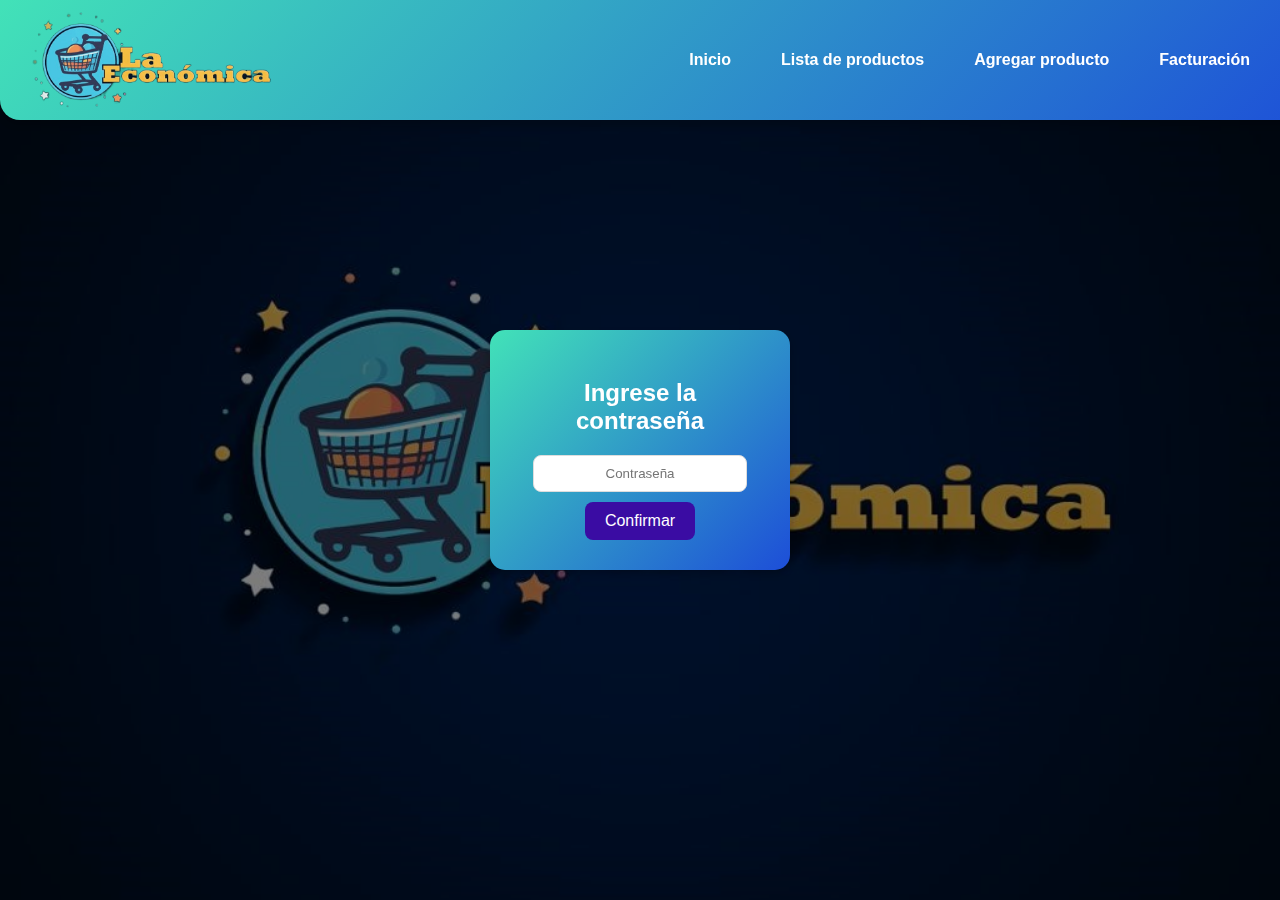
<file: index.html>
<!DOCTYPE html>
<html lang="es">
<head>
    <meta charset="UTF-8">
    <meta name="viewport" content="width=device-width, initial-scale=1.0">
    <title>LA ECONOMICA</title>
    <link rel="stylesheet" href="inicio.css">
    <link rel="icon" href="./icono.png" type="image/png" sizes="100x36"></head>
<body>
  
    <!-- Modal para contraseña -->
    <div id="passwordModal" class="modal-overlay">
        <div class="modal-content">
            <h2>Ingrese la contraseña</h2>
            <input type="password" id="password" placeholder="Contraseña">
            <button id="submitPassword">Confirmar</button>
            <p id="error-message">Contraseña incorrecta</p>
        </div>
    </div>

    <header class="header">
        <h1>
            <img src="./icono.png" alt="" class="logo">
        </h1>
        <nav class="nav">
            <a href="index.html">Inicio</a>
            <a href="ver.html">Lista de productos</a>
            <a href="agregar.html">Agregar producto</a>
            <a href="facturacion.html">Facturación</a>
        </nav>
    </header>

    <div id="content" class="content">
        <!-- Aquí se cargará el contenido dinámico -->
    </div>

    <script>
        // Función para verificar si la contraseña ya ha sido ingresada
        function checkPassword() {
            if (!sessionStorage.getItem('passwordEntered')) {
                document.getElementById('passwordModal').style.display = 'flex';
                document.body.classList.add('modal-overlay-active');
            }
        }

        // Función para manejar la confirmación de la contraseña
        function handlePasswordSubmission() {
            document.getElementById('submitPassword').addEventListener('click', function() {
                const password = document.getElementById('password').value;
                if (password === '1234') {  // La contraseña correcta es "1234"
                    document.getElementById('passwordModal').style.display = 'none';
                    sessionStorage.setItem('passwordEntered', 'true');
                    document.body.classList.remove('modal-overlay-active');
                } else {
                    document.getElementById('error-message').style.display = 'block';
                }
            });
        }

        // Ejecutar las funciones al cargar la página
        document.addEventListener('DOMContentLoaded', function() {
            checkPassword();
            handlePasswordSubmission();
        });
    </script>
</body>
</html>
</file>
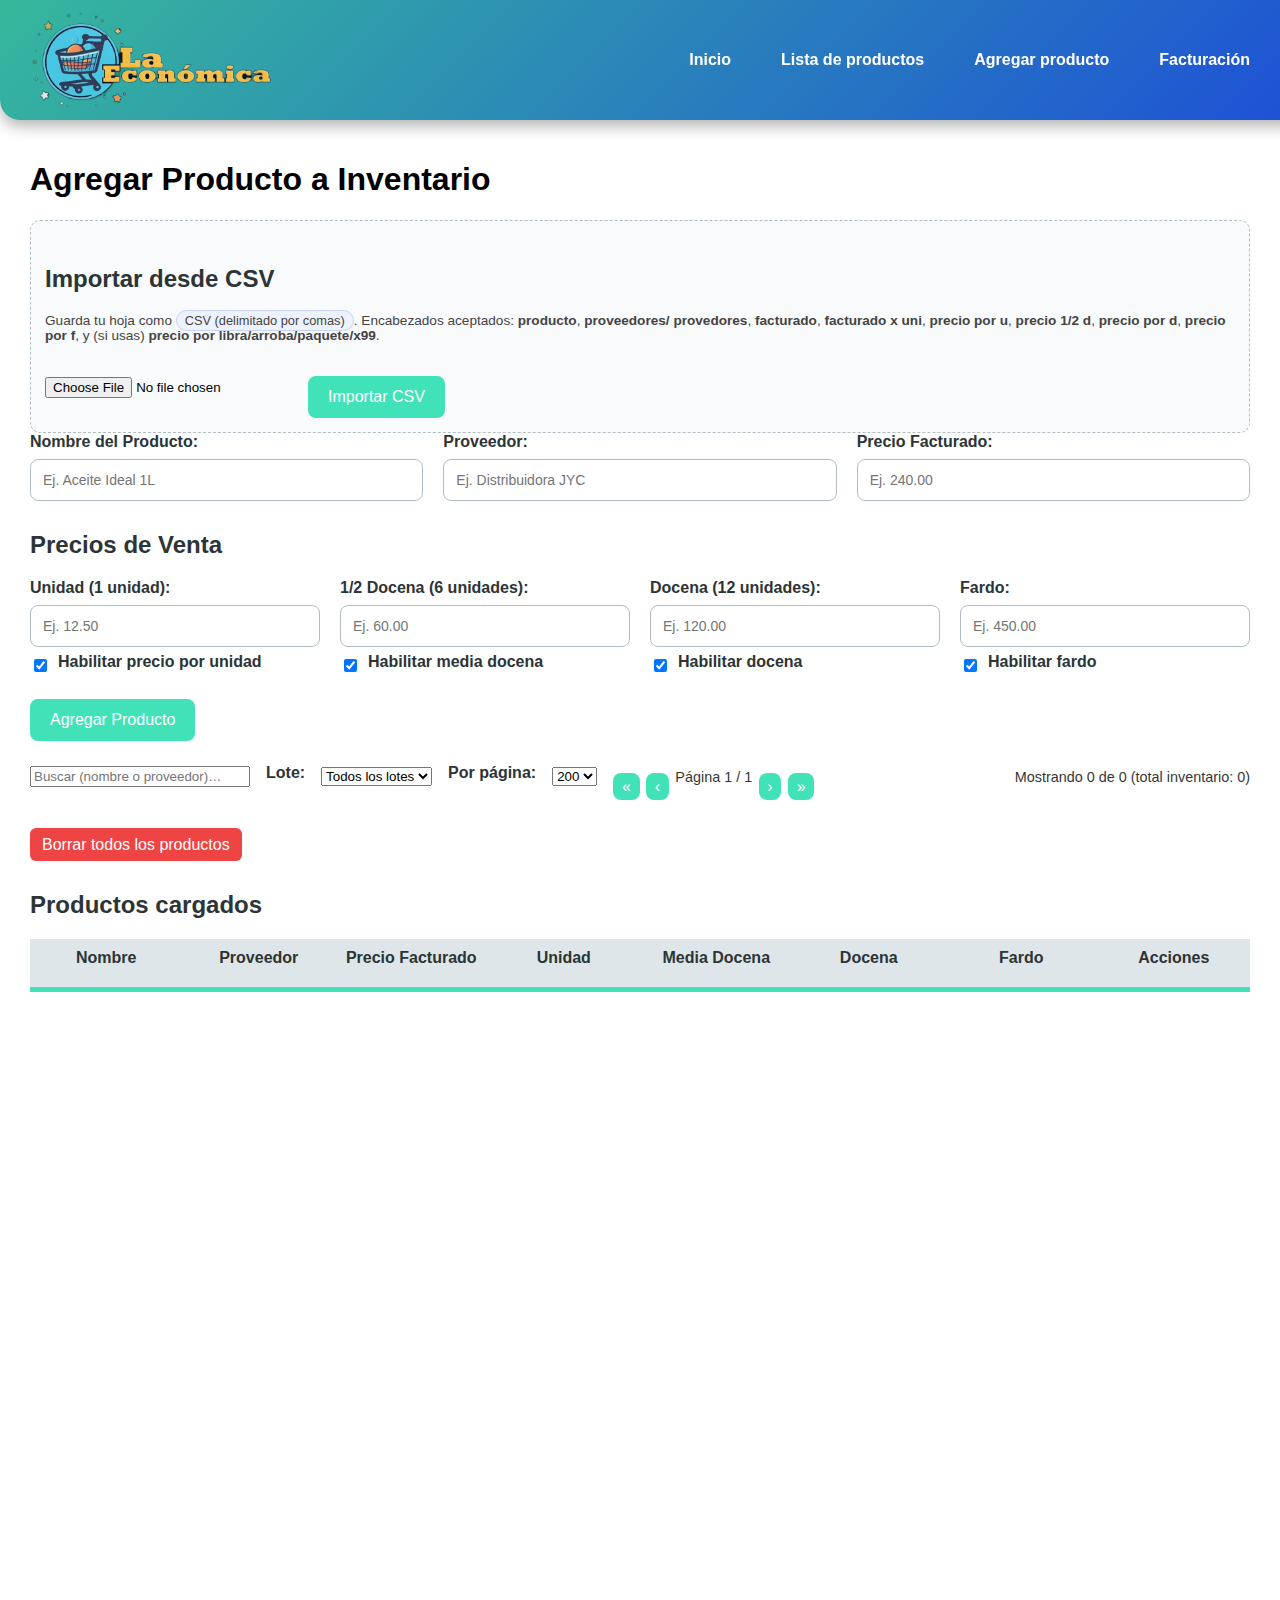
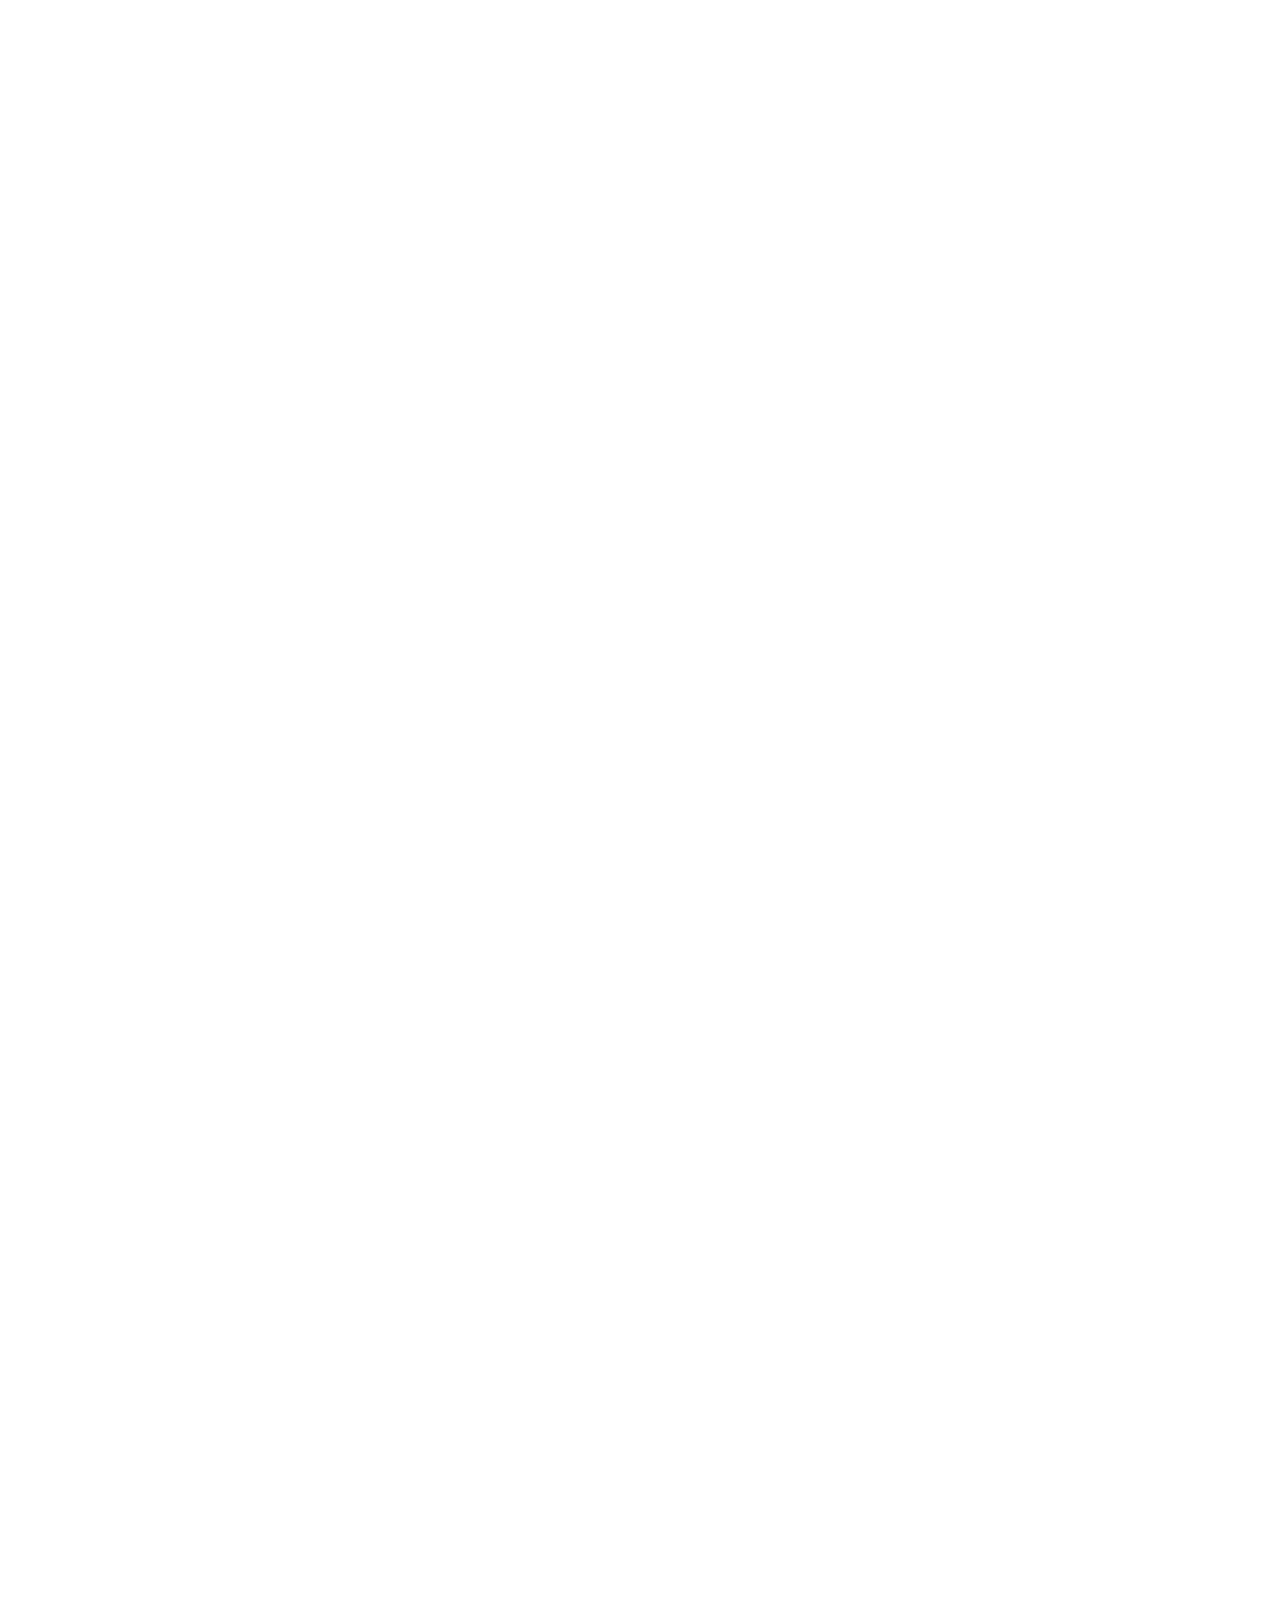
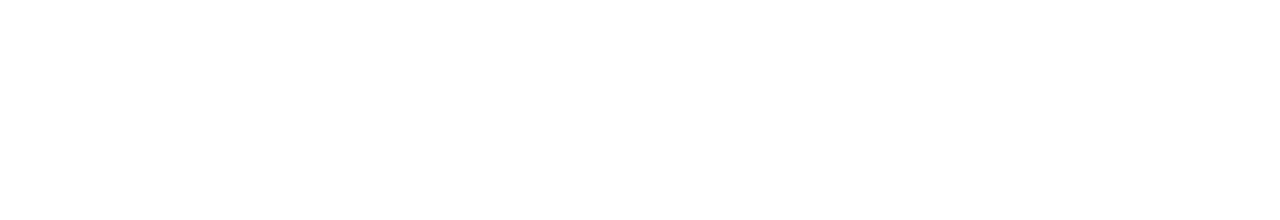
<file: agregar.html>
<!DOCTYPE html>
<html lang="es">
<head>
  <meta charset="UTF-8" />
  <meta name="viewport" content="width=device-width, initial-scale=1.0"/>
  <title>Agregar Producto</title>
  <link rel="stylesheet" href="agregar.css"/>
  <link rel="icon" href="./icono.png" type="image/png" sizes="100x36"/>

  <style>
    .sr-only{position:absolute;width:1px;height:1px;padding:0;margin:-1px;overflow:hidden;clip:rect(0,0,0,0);white-space:nowrap;border:0}
    .toggle{display:flex;align-items:center;gap:.5rem;margin-top:.35rem}
    .muted{opacity:.8;font-size:.9rem}
    .inline-help{font-size:.85rem;margin-top:.35rem;color:#444}
    .import-box{margin-top:18px;padding:14px;border:1px dashed #b2bec3;border-radius:10px;background:#f8fafc}
    .import-row{display:flex;flex-wrap:wrap;gap:10px;align-items:center}
    .import-row > *{flex:0 0 auto}
    .pill{background:#eef2ff;border:1px solid #c7d2fe;padding:2px 8px;border-radius:999px;font-size:.8rem}

    /* Controles de listado/paginación */
    .list-controls{display:flex;flex-wrap:wrap;gap:.5rem 1rem;align-items:center;margin:.75rem 0 0.5rem}
    .list-controls input[type="search"]{min-width:220px}
    .pager{display:flex;align-items:center;gap:.4rem}
    .pager button{padding:.3rem .55rem}
    .product-list-header{margin-top:.25rem}
    #countInfo{margin-left:auto}

    /* Botón peligro */
    .danger{
      background:#ef4444;color:#fff;border:none;border-radius:6px;
      padding:.45rem .75rem;cursor:pointer
    }
    .danger:hover{filter:brightness(.95)}
  </style>
</head>
<body>
  <header class="header">
    <h1><img src="./icono.png" alt="La Económica" class="logo"></h1>
    <nav class="nav" aria-label="Navegación principal">
      <a href="index.html">Inicio</a>
      <a href="ver.html">Lista de productos</a>
      <a href="agregar.html" aria-current="page">Agregar producto</a>
      <a href="facturacion.html">Facturación</a>
    </nav>
  </header>

  <div class="container" role="main">
    <h1>Agregar Producto a Inventario</h1>

    <!-- Importar CSV -->
    <section class="import-box" aria-labelledby="importar-csv-titulo">
      <h2 id="importar-csv-titulo">Importar desde CSV</h2>
      <p class="inline-help">
        Guarda tu hoja como <span class="pill">CSV (delimitado por comas)</span>. Encabezados aceptados:
        <strong>producto</strong>, <strong>proveedores/ provedores</strong>,
        <strong>facturado</strong>, <strong>facturado x uni</strong>,
        <strong>precio por u</strong>, <strong>precio 1/2 d</strong>,
        <strong>precio por d</strong>, <strong>precio por f</strong>, y (si usas) <strong>precio por libra/arroba/paquete/x99</strong>.
      </p>
      <div class="import-row">
        <input type="file" id="csvFileInput" accept=".csv" aria-label="Seleccionar archivo CSV"/>
        <button class="btn" id="importCsvBtn" type="button">Importar CSV</button>
        <span id="importStatus" class="muted" aria-live="polite"></span>
      </div>
    </section>

    <!-- Formulario manual -->
    <form id="formProducto" novalidate>
      <div class="form-row">
        <div class="form-group">
          <label for="nombre">Nombre del Producto:</label>
          <input type="text" id="nombre" name="nombre" placeholder="Ej. Aceite Ideal 1L" title="Nombre del producto" autocomplete="off" required>
        </div>

        <div class="form-group">
          <label for="proveedor">Proveedor:</label>
          <input type="text" id="proveedor" name="proveedor" placeholder="Ej. Distribuidora JYC" title="Proveedor" autocomplete="off" required>
        </div>

        <div class="form-group">
          <label for="precioFacturado">Precio Facturado:</label>
          <input type="number" id="precioFacturado" name="precioFacturado" placeholder="Ej. 240.00" title="Precio facturado del paquete" inputmode="decimal" step="0.01" min="0" required>
        </div>
      </div>

      <h2 id="precios-venta-legend">Precios de Venta</h2>

      <div class="form-row" role="group" aria-labelledby="precios-venta-legend">
        <div class="form-group">
          <label for="precioUnidad">Unidad (1 unidad):</label>
          <input type="number" id="precioUnidad" name="precioUnidad" placeholder="Ej. 12.50" inputmode="decimal" step="0.01" min="0">
          <div class="toggle">
            <input type="checkbox" id="habilitarPrecioUnidad" checked aria-controls="precioUnidad">
            <label for="habilitarPrecioUnidad">Habilitar precio por unidad</label>
          </div>
        </div>

        <div class="form-group">
          <label for="precioMediaDocena">1/2 Docena (6 unidades):</label>
          <input type="number" id="precioMediaDocena" name="precioMediaDocena" placeholder="Ej. 60.00" inputmode="decimal" step="0.01" min="0">
          <div class="toggle">
            <input type="checkbox" id="habilitarPrecioMediaDocena" checked aria-controls="precioMediaDocena">
            <label for="habilitarPrecioMediaDocena">Habilitar media docena</label>
          </div>
        </div>

        <div class="form-group">
          <label for="precioDocena">Docena (12 unidades):</label>
          <input type="number" id="precioDocena" name="precioDocena" placeholder="Ej. 120.00" inputmode="decimal" step="0.01" min="0">
          <div class="toggle">
            <input type="checkbox" id="habilitarPrecioDocena" checked aria-controls="precioDocena">
            <label for="habilitarPrecioDocena">Habilitar docena</label>
          </div>
        </div>

        <div class="form-group">
          <label for="precioFardo">Fardo:</label>
          <input type="number" id="precioFardo" name="precioFardo" placeholder="Ej. 450.00" inputmode="decimal" step="0.01" min="0">
          <div class="toggle">
            <input type="checkbox" id="habilitarPrecioFardo" checked aria-controls="precioFardo">
            <label for="habilitarPrecioFardo">Habilitar fardo</label>
          </div>
        </div>
      </div>

      <button class="btn" id="agregarProductoBtn" type="button">Agregar Producto</button>
    </form>

    <!-- Controles de búsqueda / lote / paginación -->
    <div class="list-controls" aria-label="Controles de listado">
      <input id="searchBox" type="search" placeholder="Buscar (nombre o proveedor)…" aria-label="Buscar en la lista">
      <label for="batchFilter">Lote:</label>
      <select id="batchFilter" aria-label="Filtrar por lote">
        <option value="">Todos los lotes</option>
      </select>
      <label for="pageSize">Por página:</label>
      <select id="pageSize" aria-label="Tamaño de página">
        <option value="50">50</option>
        <option value="100">100</option>
        <option value="200" selected>200</option>
        <option value="500">500</option>
      </select>
      <div class="pager" role="navigation" aria-label="Paginación">
        <button id="firstPage" type="button" title="Primera página">«</button>
        <button id="prevPage" type="button" title="Anterior">‹</button>
        <span id="pageInfo" class="muted">Página 1/1</span>
        <button id="nextPage" type="button" title="Siguiente">›</button>
        <button id="lastPage" type="button" title="Última">»</button>
      </div>
      <div id="countInfo" class="muted" aria-live="polite"></div>

      <!-- NUEVO: borrar todos los productos -->
      <button id="wipeProducts" type="button" class="danger" title="Eliminar todos los productos del localStorage">
        Borrar todos los productos
      </button>
    </div>

    <!-- Lista -->
    <div class="product-list-container" aria-labelledby="lista-titulo">
      <h2 id="lista-titulo">Productos cargados</h2>
      <div class="product-list-header" role="row">
        <span class="product-name" role="columnheader">Nombre</span>
        <span class="product-provider" role="columnheader">Proveedor</span>
        <span role="columnheader">Precio Facturado</span>
        <span role="columnheader">Unidad</span>
        <span role="columnheader">Media Docena</span>
        <span role="columnheader">Docena</span>
        <span role="columnheader">Fardo</span>
        <span role="columnheader">Acciones</span>
      </div>
      <ul class="product-list" id="productList" role="rowgroup"></ul>
    </div>
  </div>

  <!-- Modal de éxito -->
  <div id="successModal" class="modal" role="dialog" aria-modal="true" aria-labelledby="ok-title" aria-describedby="ok-desc">
    <div class="modal-content">
      <button class="close" aria-label="Cerrar">&times;</button>
      <h3 id="ok-title">¡Listo!</h3>
      <p id="ok-desc">Producto guardado con éxito.</p>
    </div>
  </div>

  <script src="agregar.js"></script>
</body>
</html>
</file>
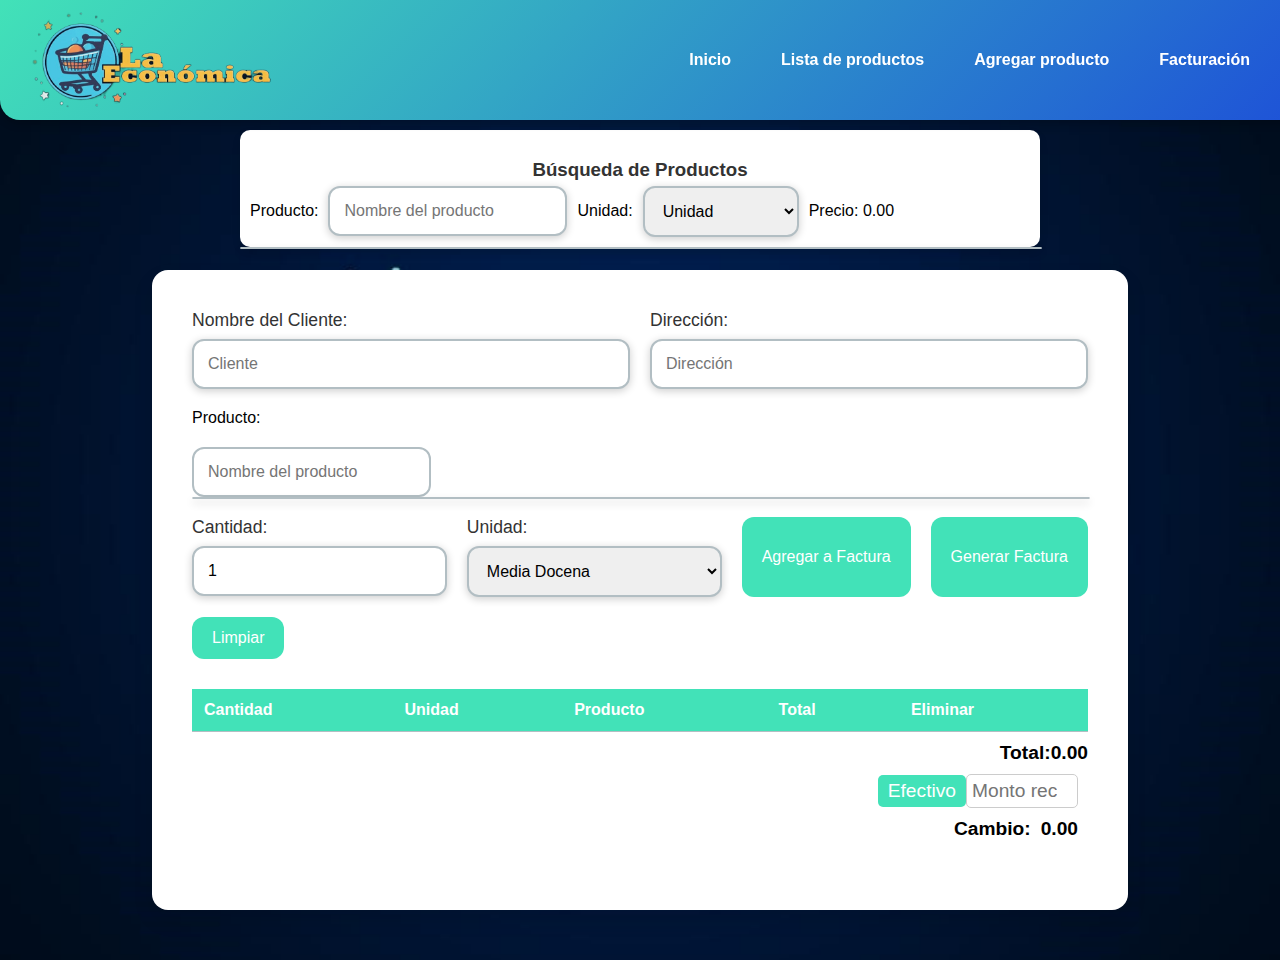
<file: facturacion.html>
<!DOCTYPE html>
<html lang="es">
<head>
  <meta charset="UTF-8" />
  <meta name="viewport" content="width=device-width, initial-scale=1.0"/>
  <title>Facturación</title>
  <link rel="stylesheet" href="facturacion.css"/>
  <link rel="icon" href="./icono.png" type="image/png" sizes="100x36"/>
</head>
<body>
  <header class="header">
    <h1><img src="./icono.png" alt="La Económica" class="logo"/></h1>
    <nav class="nav" aria-label="Navegación principal">
      <a href="index.html">Inicio</a>
      <a href="ver.html">Lista de productos</a>
      <a href="agregar.html">Agregar producto</a>
      <a aria-current="page" href="facturacion.html">Facturación</a>
    </nav>
  </header>

  <!-- Búsqueda rápida de productos -->
  <section class="product-search" aria-labelledby="buscadorTitulo">
    <h3 id="buscadorTitulo">Búsqueda de Productos</h3>
    <form class="search-form" autocomplete="off">
      <label for="searchProduct">Producto:</label>
      <input id="searchProduct" name="productName" type="text" placeholder="Nombre del producto"/>

      <label for="searchProductUnit">Unidad:</label>
      <select id="searchProductUnit" name="productUnit">
        <option value="unidad">Unidad</option>
        <option value="media-docena">Media Docena</option>
        <option value="docena">Docena</option>
        <option value="fardo">Fardo</option>
      </select>

      <div id="searchProductPrice" aria-live="polite">
        <p>Precio: <span id="priceDisplay">0.00</span></p>
      </div>
    </form>
    <ul id="suggestionsLista" class="suggestions-lista" role="listbox"></ul>
  </section>

  <!-- Facturación -->
  <div class="container">
    <form id="billingForm" autocomplete="off">
      <div class="form-row">
        <div class="form-group">
          <label for="nombreCliente">Nombre del Cliente:</label>
          <input id="nombreCliente" name="nombreCliente" type="text" placeholder="Cliente"/>
        </div>
        <div class="form-group">
          <label for="direccion">Dirección:</label>
          <input id="direccion" name="direccion" type="text" placeholder="Dirección"/>
        </div>
      </div>

      <div class="form-row">
        <label for="producto">Producto:</label>
        <div class="autocomplete-container">
          <input id="producto" name="producto" type="text" placeholder="Nombre del producto"/>
          <ul id="suggestionss" class="suggestionss-list" role="listbox"></ul>
        </div>
      </div>

      <div class="form-row">
        <div class="form-group">
          <label for="cantidad">Cantidad:</label>
          <input id="cantidad" name="cantidad" type="number" min="1" value="1"/>
        </div>
        <div class="form-group">
          <label for="unidad">Unidad:</label>
          <select id="unidad" name="unidad">
            <option value="Media Docena">Media Docena</option>
            <option value="Docena">Docena</option>
            <option value="Fardo">Fardo</option>
            <option value="Unidad">Unidad</option>
          </select>
        </div>

        <button type="button" id="agregarProductoBtn">Agregar a Factura</button>
        <button type="button" id="imprimirProductoBtn">Generar Factura</button>
        <button type="button" id="limpiar">Limpiar</button>
      </div>

      <div class="invoice-list-container">
        <table>
          <thead>
            <tr>
              <th>Cantidad</th>
              <th>Unidad</th>
              <th>Producto</th>
              <th>Total</th>
              <th>Eliminar</th>
            </tr>
          </thead>
          <tbody id="invoiceTableBody"></tbody>
        </table>

        <div class="invoice-total">
          <span>Total:</span>
          <span id="total">0.00</span>
        </div>

        <div class="payment-section">
          <button type="button" id="calcularCambioBtn">Efectivo</button>
          <input type="number" id="cashInput" placeholder="Monto recibido"/>
        </div>

        <div class="change-section" aria-live="polite">
          <span>Cambio:</span>
          <span id="change">0.00</span>
        </div>
      </div>
    </form>

    <!-- Modal de error -->
    <div id="errorModal" class="modal" style="display:none;">
      <div class="modal-content" role="dialog" aria-modal="true" aria-labelledby="modalTitle">
        <span class="close-btn" title="Cerrar">&times;</span>
        <p id="modalTitle">Este producto no tiene precio en esta unidad.</p>
      </div>
    </div>
  </div>

  <script src="facturacion.js"></script>
</body>
</html>
</file>
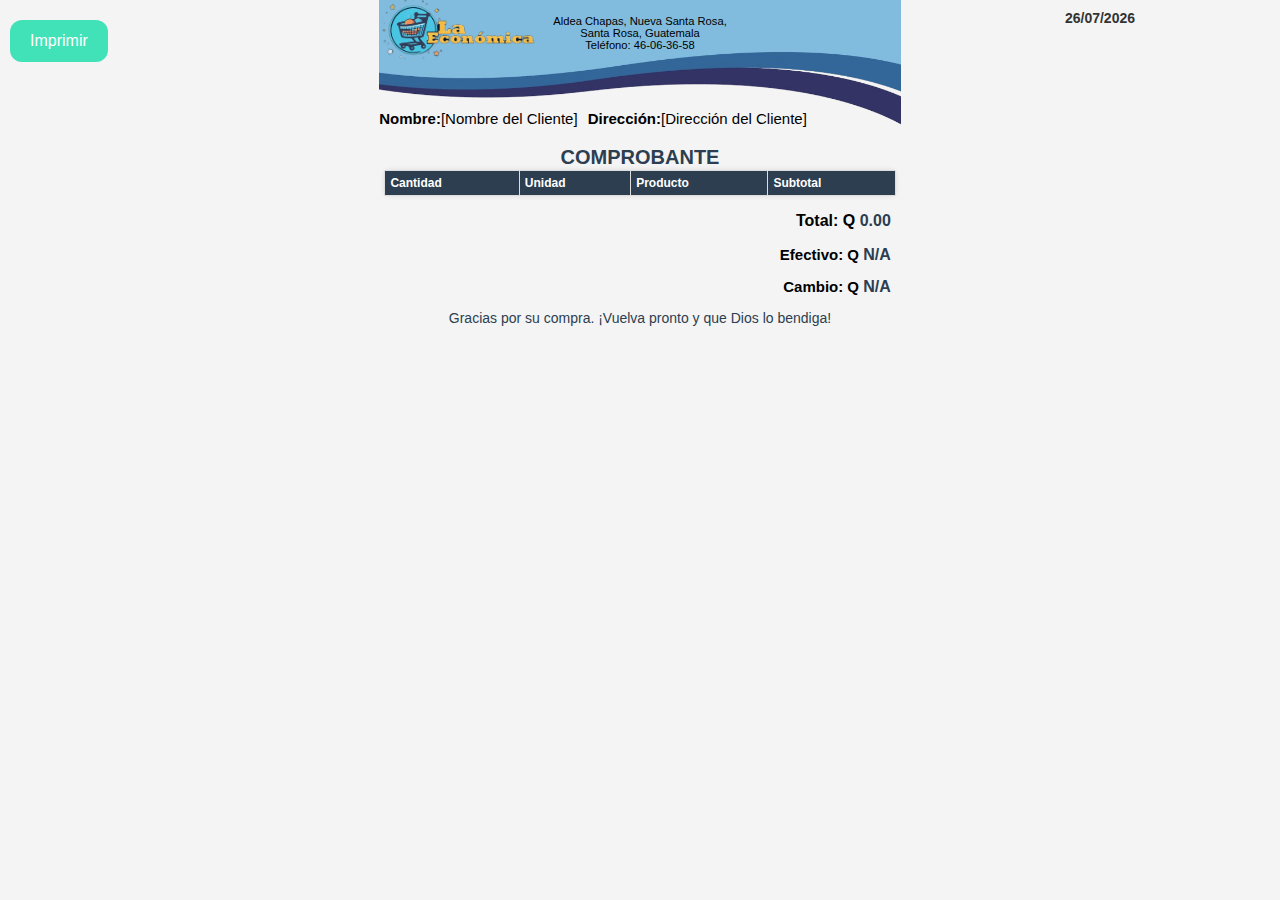
<file: fimprimir.html>
<!DOCTYPE html>
<html lang="es">
<head>
    <meta charset="UTF-8">
    <meta name="viewport" content="width=device-width, initial-scale=1.0">
    <title>Factura de Compra</title>
    <style>
        /* Estilos generales */
        body {
            font-family: Arial, sans-serif;
            margin: 0;
            padding: 0;
            background-color: #f4f4f4;
            max-width: 13.8cm; /* Ajusta el ancho máximo a 10 cm */
            margin: 0 auto; /* Centra el contenido en la pantalla */
        }

        /* Título de la factura */
        h1 {
            text-align: center;
            margin: 1px 0;
            font-size: 20px; /* Reduce el tamaño del texto */
            color: #2C3E50;
        }

        /* Tabla de factura */
        table {
            width: 98%; /* Asegura que la tabla ocupe el 100% del ancho disponible */
            margin: 0 auto 10px;
            border-collapse: collapse;
            background-color: white;
            box-shadow: 0 0 5px rgba(0, 0, 0, 0.1);
            border-radius: 5px;
            font-size: 12px; /* Reduce el tamaño de la fuente en la tabla */
        }

        table th, table td {
            border: 1px solid #ddd;
            padding: 5px; /* Reduce el padding para hacer la tabla más compacta */
            text-align: left;
        }

        table th {
            background-color: #2C3E50;
            color: white;
        }

        table td {
            background-color: #f9f9f9;
        }

        table tbody tr:hover {
            background-color: #f1f1f1;
        }

         /* Ajustar específicamente la columna de cantidad */
         table td:first-child {
            width: 60px; /* Ancho fijo para la columna de cantidad */
        }

        table td:nth-child(2) {
            width: 80px; /* Ancho fijo para la columna de unidad */
        }

        table td:nth-child(3) {
            width: 275px; /* Ancho fijo para la columna de unidad */
        }

       /* Total */
p {
    text-align: center;
    font-size: 15px; /* Reduce el tamaño del texto */
}

.total {
    font-weight: bold; /* Hacer el texto en negrita */
    font-size: 16px; /* Tamaño de fuente igual al del total */
    color: black; /* Color igual al del total */
    text-align: right; /* Alinear el texto a la izquierda */
    margin-right: 10px; /* Agregar margen derecho para separación */}

#total {
    font-weight: bold; /* Mantener el texto en negrita */
    font-size: 16px; /* Tamaño de fuente igual */
    color: #2C3E50; /* Color igual */
}

/* Estilos para Efectivo Dado y Cambio */
#efectivoDado,
#cambioRecibido {
    font-weight: bold; /* Para hacer el texto más destacado */
    font-size: 16px; /* Aumenta el tamaño del texto si es necesario */
    color: #2C3E50; /* El mismo color que el total */
    text-align: right; /* Alinear el texto a la izquierda */   
    margin-right: 10px; /* Agregar margen derecho para separación */
    line-height: 0.1; /* Ajusta este valor para reducir el espacio entre líneas */
    }


        #graciasTexto {
            font-size: 14px;
            text-align: center;
            margin-top: 10px;
            color: #2C3E50;
        }

        /* Header */
        header {
    position: relative;
    width: 100%; /* Mantén el ancho completo */
    height: 140px; /* Ajusta la altura */
}

.header-background {
    position: absolute; /* Permite que se superponga en el fondo */
    top: 0; /* Alinea en la parte superior */
    left: 0; /* Alinea a la izquierda */
    width: 100%; /* Ajusta el ancho al 100% del contenedor */
    height: 100%; /* Ajusta la altura al 100% del contenedor */
    object-fit: cover; /* Asegura que la imagen cubra todo el espacio */
    z-index: -1; /* Envía la imagen al fondo */
}


.header-content {
            position: relative;
            z-index: 1;
            padding: 2px;
            margin-top: -10px;

            .header-content {
    display: flex;
    align-items: flex-start; /* Cambia de 'center' a 'flex-start' para alinearlo al principio */
}

        }

        .logo img {
    width: 30%; /* Ajusta el tamaño del logo al ancho disponible */
    margin-top: 5px; /* Prueba con un valor más alto */
}


        .info p {
            margin: 50px;
            font-size: 0.7em; /* Reduce el tamaño de la fuente en la información */
            margin-top: -50px;
        }

        /* Modal de error */
        #errorModal {
            display: none;
            background-color: rgba(0, 0, 0, 0.5);
            position: fixed;
            top: 0;
            left: 0;
            width: 100%;
            height: 100%;
            justify-content: center;
            align-items: center;
            z-index: 1000;
        }

        #errorModal p {
            background-color: white;
            padding: 20px;
            border-radius: 5px;
            text-align: center;
        }

        .close-btn {
            margin-top: 10px;
        }

        :root {
  --font: 'Oxygen', sans-serif;
  --primary: #42E2B8;
  --gradient: linear-gradient(135deg, #42E2B8 0%, #1d4ed8 100%);
  --black: #2d3436;
  --light-gray: #dfe6e9;
  --soft-white: #ffffff;
  --border-color: #b2bec3;
  --header-gradient: linear-gradient(135deg, #36b89c 0%, #1d4ed8 100%);
  --header-shadow: 0 6px 15px rgba(0, 0, 0, 0.3);
  --shadow: rgba(0, 0, 0, 0.2); /* Sombra para inputs */
  --button-bg: #42E2B8;
  --button-text: #fff;
  --button-hover: #36b89c;
  --text-color: #333; /* Color del texto en los labels */
}
         /* Estilo del botón de imprimir */
    #imprimirProductoBtn {
        padding: 12px 20px;
        background-color: var(--button-bg); /* Asegúrate de que estas variables de CSS existan */
        color: var(--button-text);
        border: none;
        border-radius: 12px;
        cursor: pointer;
        font-size: 1rem;
        transition: background-color 0.3s ease;
        position: fixed; /* Fija el botón en la pantalla */
        left: 10px; /* Ubícalo a 10px del borde izquierdo */
        top: 20px; /* Ubícalo a 20px desde la parte superior */
        z-index: 1000; /* Asegúrate de que el botón esté por encima del contenido */
    }

    #imprimirProductoBtn:hover {
    background-color: var(--button-bg-hover); /* Cambia el color de fondo al hacer hover */
    color: white; /* Cambia el color del texto a blanco */
}



.customer-info {
    display: flex;
    gap: 10px; /* Espacio entre los elementos */
    align-items: center;
    margin-top: -20px;
}

.customer-info p {
    display: flex;
    justify-content: space-between; /* Distribuye los elementos */
    margin: 0;
}

.nom, .direccion {
    margin-bottom: 10px; /* Espacio entre líneas si lo deseas */
}

#fechaContainer {
    position: absolute;
    top: 10px; /* Ajusta la distancia desde la parte superior */
    right: 145px; /* Ajusta la distancia desde la parte derecha */
    font-size: 14px; /* Tamaño de fuente de la fecha */
    font-weight: bold;
    color: #333;
}


 </style>
     <link rel="icon" href="./icono.png" type="image/png" sizes="100x36"></head>

</head>
<body>

    <!-- Encabezado de la factura -->
    <header>
        <div class="header-content">
            <div class="logo">
                <img src="./icono.png" alt="Logo de la tienda">
            </div>
            <div class="info">
                <p>Aldea Chapas, Nueva Santa Rosa,</p>
                <p>Santa Rosa, Guatemala</p>
                <p>Teléfono: 46-06-36-58</p>
            </div>
        </div>
        <!-- Imagen de fondo reemplazada aquí -->
        <img src="./encabezado_fac-removebg-preview.png" alt="Encabezado de la tienda" class="header-background">
    </header>

<!--ESPACIO PARA NOMBRE Y DIRECCION DEL CLIENTE-->
<!-- Espacio donde se mostrará el nombre y dirección del cliente -->
<div class="customer-info">
    <p class="nom"><strong>Nombre:</strong> <span id="clienteNombreDisplay">[Nombre del Cliente]</span></p>
    <p class="direccion"><strong>Dirección:</strong> <span id="clienteDireccionDisplay">[Dirección del Cliente]</span></p>
</div>

<div id="fechaContainer">
    <span id="fechaDisplay"></span>
</div>

<br>
    <h1>COMPROBANTE</h1>

    <!-- Tabla para la factura -->
    <table>
        <thead>
            <tr>
                <th>Cantidad</th>
                <th>Unidad</th>
                <th>Producto</th>
                <th>Subtotal</th>
            </tr>
        </thead>
        <tbody id="invoiceTableBody">
            <!-- Aquí se agregarán los productos seleccionados -->
        </tbody>
    </table>

    <!-- Mostrar el total -->
    <p class="total">Total: Q <span id="total">0.00</span></p>
    <p style="text-align: right;"><strong>Efectivo: Q</strong> <span id="efectivoDado">0.00</span></p>
    <p style="text-align: right;"><strong>Cambio: Q</strong> <span id="cambioRecibido">0.00</span></p>
    
    <!-- Texto de agradecimiento -->
    <p id="graciasTexto">Gracias por su compra. ¡Vuelva pronto y que Dios lo bendiga!</p>

    <!-- Modal de error -->
    <div id="errorModal">
        <p>Error: No se pudo agregar el producto.</p>
        <button class="close-btn">Cerrar</button>
    </div>

    <script>
       document.addEventListener('DOMContentLoaded', function() {
    const invoiceTableBody = document.getElementById('invoiceTableBody');
    const totalElement = document.getElementById('total');
    const nombreDisplay = document.getElementById('clienteNombreDisplay');
    const direccionDisplay = document.getElementById('clienteDireccionDisplay');

    // Obtén la fecha actual
const fechaActual = new Date();

// Formatea la fecha (por ejemplo: dd/mm/yyyy)
const opciones = { day: '2-digit', month: '2-digit', year: 'numeric' };
const fechaFormateada = fechaActual.toLocaleDateString('es-ES', opciones);

// Inserta la fecha en el span correspondiente
document.getElementById('fechaDisplay').textContent = fechaFormateada;
    // Cargar productos desde localStorage
    loadInvoiceFromLocalStorage();
    // Cargar datos del cliente desde localStorage
    loadClientData();

    // Actualizar el total de la factura
    function updateTotal() {
        let total = 0;
        document.querySelectorAll('#invoiceTableBody tr').forEach(row => {
            const subtotal = parseFloat(row.cells[3].innerText);
            total += subtotal;
        });
        totalElement.innerText = total.toFixed(2);
    }

    // Guardar la factura en localStorage
    function saveInvoiceToLocalStorage() {
        const invoiceItems = [];
        document.querySelectorAll('#invoiceTableBody tr').forEach(row => {
            const cantidad = row.cells[0].innerText;
            const unidad = row.cells[1].innerText;
            const nombre = row.cells[2].innerText;
            const subtotal = row.cells[3].innerText;
            invoiceItems.push({ cantidad, unidad, nombre, subtotal });
        });
        const total = totalElement.innerText;

        localStorage.setItem('invoiceItems', JSON.stringify(invoiceItems));
        localStorage.setItem('invoiceTotal', total);
    }

    // Cargar la factura desde localStorage
    function loadInvoiceFromLocalStorage() {
        const invoiceItems = JSON.parse(localStorage.getItem('invoiceItems')) || [];
        const total = localStorage.getItem('invoiceTotal') || '0.00';

        invoiceItems.forEach(item => {
            const tr = document.createElement('tr');
            tr.innerHTML = `
                <td>${item.cantidad}</td>
                <td>${item.unidad}</td>
                <td>${item.nombre}</td>
                <td>${item.subtotal}</td>
            `;
            invoiceTableBody.appendChild(tr);
        });

        totalElement.innerText = total;
    }

    // Cargar los datos del cliente
    function loadClientData() {
                const nombreCliente = localStorage.getItem('nombreCliente') || "[Nombre del Cliente]";
                const direccion = localStorage.getItem('direccion') || "[Dirección del Cliente]";
                
                // Mostrar los datos en los campos correspondientes
                nombreDisplay.innerText = nombreCliente;
                direccionDisplay.innerText = direccion;
            }
});
 // Función para imprimir la factura
 function printInvoice() {
        // Mostrar el cuadro de diálogo de impresión
        window.print();
    }

    // Recupera los datos desde localStorage
    const efectivo = localStorage.getItem('efectivo');
        const cambio = localStorage.getItem('cambio');

        // Muestra los valores en los elementos del HTML
        document.getElementById('efectivoDado').textContent = efectivo ? efectivo : 'N/A';
        document.getElementById('cambioRecibido').textContent = cambio ? cambio : 'N/A';
    </script>

</body>
<button id="imprimirProductoBtn" onclick="printInvoice()">Imprimir</button>

</html>
</file>
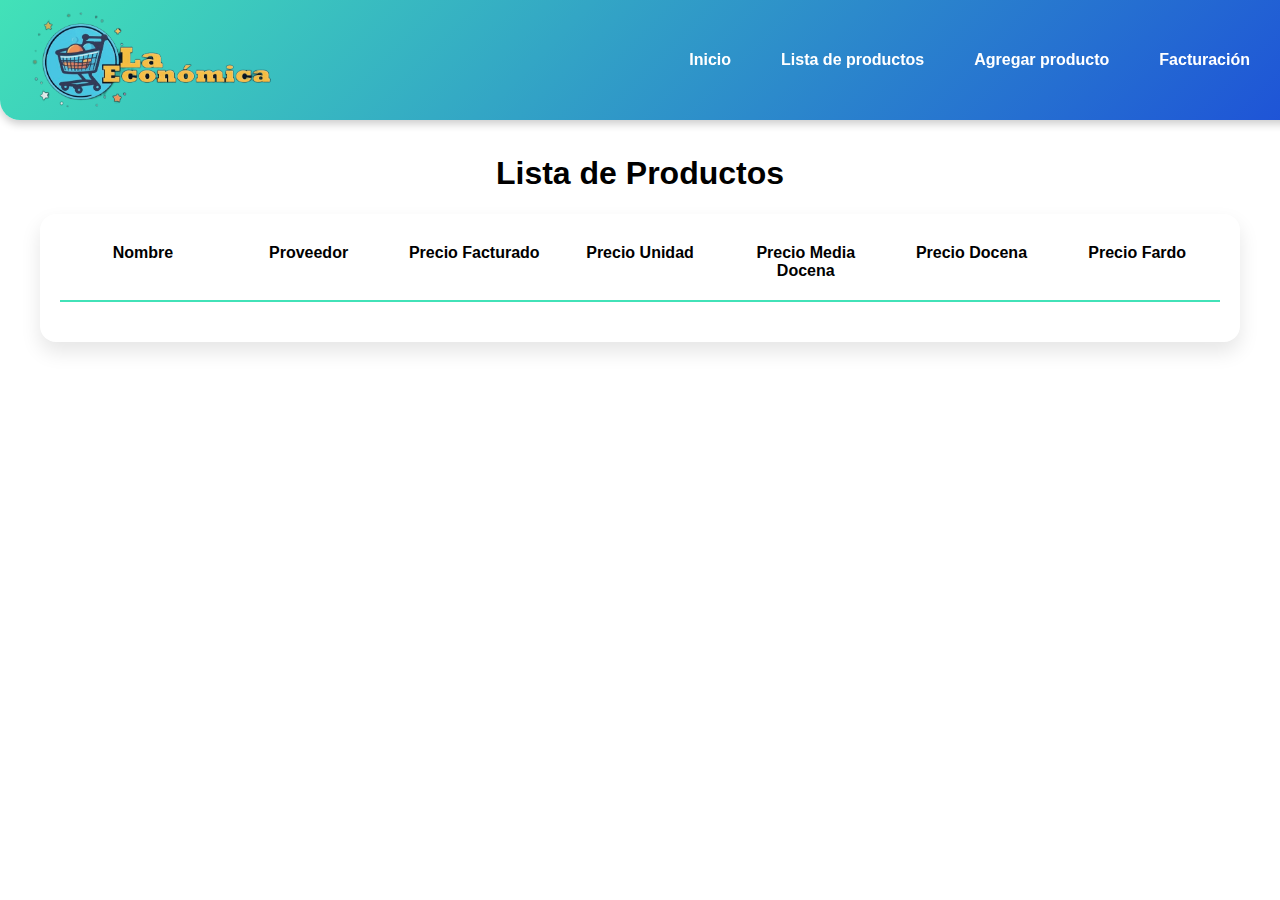
<file: ver.html>
<!DOCTYPE html>
<html lang="es">
<head>
    <meta charset="UTF-8">
    <meta name="viewport" content="width=device-width, initial-scale=1.0">
    <title>Ver Productos</title>
    <link rel="stylesheet" href="ver.css"> <!-- Tu CSS aquí -->
    <link rel="icon" href="./icono.png" type="image/png" sizes="100x36"></head>

</head>
<body>
    <header class="header">
        <h1>
            <img src="./icono.png" alt="" class="logo">
        </h1>
        <nav class="nav">
            <a href="index.html">Inicio</a>
            <a href="ver.html">Lista de productos</a>
            <a href="agregar.html">Agregar producto</a>
            <a href="facturacion.html">Facturación</a>
        </nav>
    </header>
    <br><br><br>
    <h1>Lista de Productos</h1>

    <div class="product-list-container">
        <div class="product-list-header">
            <span>Nombre</span>
            <span>Proveedor</span>
            <span>Precio Facturado</span>
            <span>Precio Unidad</span>
            <span>Precio Media Docena</span>
            <span>Precio Docena</span>
            <span>Precio Fardo</span>
        </div>
        <ul id="productList" class="product-list">
            <!-- Productos cargados desde localStorage -->
        </ul>
    </div>

    <script>
        document.addEventListener('DOMContentLoaded', function() {
            const productList = document.getElementById('productList');

            // Cargar productos desde localStorage
            function loadProductsFromLocalStorage() {
                const products = JSON.parse(localStorage.getItem('productos')) || [];
                productList.innerHTML = ''; // Limpiar la lista antes de cargar
                products.forEach(product => {
                    addProductToList(product);
                });
            }

            // Añadir producto a la lista en la UI
            function addProductToList(product) {
                const li = document.createElement('li');
                li.innerHTML = `
                    <span>${product.nombre}</span>
                    <span>${product.proveedor}</span>
                    <span>${product.precioFacturado}</span>
                    <span>${product.precioUnidad}</span>
                    <span>${product.precioMediaDocena}</span>
                    <span>${product.precioDocena}</span>
                    <span>${product.precioFardo}</span>
                `;
                productList.appendChild(li);
            }

            // Cargar productos al cargar la página
            loadProductsFromLocalStorage();
        });
    </script>

</body>
</html>
</file>
<file: inicio.css>
/* Variables CSS */
:root {
  --font: 'Oxygen', sans-serif;
  --primary: #42E2B8;
  --gradient: linear-gradient(135deg, #42E2B8 0%, #1d4ed8 100%);
  --black: #2d3436;
  --light-gray: #dfe6e9;
  --soft-white: #ffffff;
  --border-color: #b2bec3;
  --header-gradient: linear-gradient(135deg, #36b89c 0%, #1d4ed8 100%);
  --header-shadow: 0 6px 15px rgba(0, 0, 0, 0.3);
}



body {
  background-image: url('./WhatsApp\ Image\ 2024-08-21\ at\ 13.51.05.jpeg');
  background-size: cover; /* La imagen cubrirá toda la pantalla */
  background-position: center;
  background-repeat: no-repeat;
  background-attachment: fixed; /* Mantiene la imagen fija cuando se hace scroll */
  margin: 0;
  font-family: Arial, sans-serif;
}

.modal-overlay-active {
  overflow: hidden; /* Desactiva el scroll cuando el modal está activo */
}


  
/* Estilos para el header */
.header {
  background: linear-gradient(135deg, #42E2B8 0%, #1d4ed8 100%);
  padding: 10px 30px;
  display: flex;
  justify-content: space-between;
  align-items: center;
  color: #fff;
  border-radius: 0 0 20px 20px;
  width: 100%;
  box-shadow: 0 4px 8px rgba(0, 0, 0, 0.2);
  position: fixed;
  top: 0;
  left: 0;
  z-index: 1000;
}

.header h1 {
  display: flex;
  align-items: center;
  margin: 0; /* Asegura que no haya margen adicional */
  padding: 0 0px; /* Espacio alrededor del título */
}

.header .logo {
  height: 100px; /* Ajusta la altura según el tamaño de tu logo */
  margin-right: 150px; /* Espacio entre el logo y el texto */
}

.nav {
  display: flex;
  gap: 10px; /* Espacio entre cada enlace de navegación */
  padding-right: 60px; /* Espacio adicional a la derecha de la navegación */
}

.nav a {
  color: #fff;
  text-decoration: none;
  font-weight: bold;
  margin: 0 20px; /* Espacio horizontal entre los enlaces */
}

.nav a:last-child {
  margin-right: 0; /* Asegura que el último enlace no tenga margen extra a la derecha */
}

.nav a:hover {
  text-decoration: underline;
}

  
  /* Contenedor de botones */
  .button-container {
    display: flex;
    flex-direction: column; /* Coloca los botones en una columna */
    gap: 20px;
    align-items: center; /* Centra los botones horizontalmente */
    justify-content: center; /* Centra los botones verticalmente */
    height: 100%; /* Ocupa toda la altura disponible */
    margin-top: 80px; /* Ajusta según el tamaño del header */
  }
  
  /* Estilos para los botones */
  .button {
    background-color: var(--primary); /* Color principal */
    color: white;
    border: none;
    border-radius: 8px;
    padding: 10px 20px;
    font-size: 16px;
    cursor: pointer;
    text-decoration: none;
    text-align: center;
    display: inline-block;
    box-shadow: 0 4px 8px rgba(0, 0, 0, 0.2); /* Agrega sombra para resaltar */
  }
  
  .button:hover {
    background-color: #36b89c; /* Color de hover */
  }
  
  /* Estilos para el overlay del modal */
  .modal-overlay {
    display: none; /* Oculta el overlay por defecto */
    position: fixed;
    z-index: 999; /* Asegura que el overlay esté encima del contenido */
    left: 0;
    top: 0;
    width: 100%;
    height: 100%;
    background-color: rgba(0, 0, 0, 0.5); /* Capa de fondo semi-transparente */
    pointer-events: auto; /* Asegura que la capa de fondo bloquee los eventos */
    justify-content: center; /* Centra el contenido del modal horizontalmente */
    align-items: center; /* Centra el contenido del modal verticalmente */
  }
  
  /* Estilos para el contenido del modal */
  .modal-content {
    background: linear-gradient(135deg, #42E2B8 0%, #1d4ed8 100%);
    padding: 30px;
    border-radius: 15px;
    box-shadow: 0 4px 8px rgba(0, 0, 0, 0.2);
    text-align: center;
    color: #fff;
    width: 300px; /* Ajusta el ancho según el contenido */
    max-width: 90%; /* Asegura que el modal no se exceda del viewport */
    box-sizing: border-box;
    position: relative; /* Para asegurar el control del contenido dentro del modal */
  }
  
  .modal-content input[type="password"] {
    padding: 10px;
    border-radius: 8px;
    border: 1px solid #ddd;
    width: 80%;
    margin-bottom: 10px;
    text-align: center;
  }
  
  .modal-content h2 {
    margin-bottom: 20px;
  }
  
  .modal-content button {
    background: #3A0CA3;
    color: #fff;
    border: none;
    padding: 10px 20px;
    border-radius: 8px;
    cursor: pointer;
    font-size: 1em;
  }
  
  .modal-content button:hover {
    background: #1d4ed8;
  }
  
  #error-message {
    display: none;
    color: #FF7B7B;
    margin-top: 10px;
  }
  
  /* Estilo para deshabilitar el contenido cuando el modal está activo */
  .modal-overlay-active {
    pointer-events: none; /* Bloquea todos los eventos en el contenido principal */
  }
</file>
<file: agregar.css>
/* Variables CSS */
:root {
  --font: 'Oxygen', sans-serif;
  --primary: #42E2B8;
  --gradient: linear-gradient(135deg, #42E2B8 0%, #1d4ed8 100%);
  --black: #2d3436;
  --light-gray: #dfe6e9;
  --soft-white: #ffffff;
  --border-color: #b2bec3;
  --header-gradient: linear-gradient(135deg, #36b89c 0%, #1d4ed8 100%);
  --header-shadow: 0 6px 15px rgba(0, 0, 0, 0.3);
}

/* Estilos generales */
body {
  font-family: var(--font);
  margin: 0;
  padding: 140px 30px 30px; /* Padding superior para evitar que el header cubra el contenido */
  display: flex;
  flex-direction: column;
  align-items: center;
  min-height: 380vh;
  box-sizing: border-box;
}

/* Estilos para el header */
.header {
  background: var(--header-gradient);
  padding: 10px 30px;
  display: flex;
  justify-content: space-between;
  align-items: center;
  color: #fff;
  border-radius: 0 0 20px 20px;
  width: 100%;
  box-shadow: var(--header-shadow);
  position: fixed;
  top: 0;
  left: 0;
  z-index: 1000;
}

.header h1 {
  display: flex;
  align-items: center;
  margin: 0; /* Asegura que no haya margen adicional */
  padding: 0 0px; /* Espacio alrededor del título */
}

.header .logo {
  height: 100px; /* Ajusta la altura según el tamaño de tu logo */
  margin-right: 150px; /* Espacio entre el logo y el texto */
}

.nav {
  display: flex;
  gap: 10px; /* Espacio entre cada enlace de navegación */
  padding-right: 60px; /* Espacio adicional a la derecha de la navegación */
}

.nav a {
  color: #fff;
  text-decoration: none;
  font-weight: bold;
  margin: 0 20px; /* Espacio horizontal entre los enlaces */
}

.nav a:last-child {
  margin-right: 0; /* Asegura que el último enlace no tenga margen extra a la derecha */
}

.nav a:hover {
  text-decoration: underline;
}

/* Estilos del formulario */
.form-row {
  display: flex;
  flex-wrap: wrap;
  gap: 20px; /* Espacio entre los campos del formulario */
}

.form-group {
  flex: 1;
  min-width: 200px;
}

label {
  margin-bottom: 8px;
  font-weight: bold;
  display: block;
  color: var(--black);
}

input[type="text"], input[type="number"] {
  padding: 12px;
  border: 1px solid var(--border-color);
  border-radius: 8px;
  width: 100%;
  box-sizing: border-box;
  font-size: 14px;
  transition: border 0.3s ease;
}

input[type="text"]:focus, input[type="number"]:focus {
  border-color: var(--primary);
  outline: none;
}

button {
  background-color: var(--primary);
  color: white;
  border: none;
  border-radius: 8px;
  padding: 12px 20px;
  cursor: pointer;
  font-size: 16px;
  transition: background-color 0.3s ease;
  margin-top: 20px; /* Espacio superior adicional para el botón */
}

button:hover {
  background-color: #13e796;
}

.delete-btn {
  background-color: red; /* Set background color to red */
  color: white; /* Set text color to white for better contrast */
  border: none; /* Remove border */
  border-radius: 8px; /* Keep rounded corners for consistency */
  padding: 6px 12px; /* Adjust padding as needed */
  cursor: pointer; /* Show pointer on hover */
  font-size: 14px; /* Font size */
  transition: background-color 0.3s ease; /* Smooth background color transition */
}

.delete-btn:hover {
  background-color: darkred; /* Darker shade on hover for effect */
}

/* Título para la sección de precios de venta */
h2 {
  margin-top: 30px;
  font-size: 24px;
  color: var(--black);
  text-align: left;
}

/* Estilos para la lista de productos */
.product-list-container {
  margin-top: 30px;
  width: 100%; /* Se asegura que la lista ocupe el ancho completo disponible */
}

/* Encabezado de la lista de productos */
.product-list-header {
  display: flex;
  justify-content: space-between;
  font-weight: bold;
  border-bottom: 5px solid var(--primary);
  padding-bottom: 10px;
  margin-bottom: 10px; /* Ajusta según el espacio necesario */
  color: var(--black);
  background-color: var(--light-gray); /* Opcional para que tenga un fondo visible */
}

/* Encabezado de cada columna */
.product-list-header span {
  flex: 1;
  text-align: center;
  padding: 10px;
  box-sizing: border-box;
}

/* Estilos de la lista de productos */
.product-list {
  list-style-type: none;
  padding: 0;
}

.product-list li {
  display: flex;
  justify-content: space-between;
  padding: 10px;
  border-radius: 8px;
  background-color: var(--light-gray);
  margin-bottom: 10px;
  box-shadow: 0 4px 8px rgba(0, 0, 0, 0.537);
  transition: transform 0.2s ease;
}

.product-list li:hover {
  transform: translateY(-3px);
}

.product-list li span {
  flex: 1;
  text-align: center;
  box-sizing: border-box;
  padding: 10px;
}

.edit-btn {
  background-color: var(--primary);
  color: white;
  border: none;
  border-radius: 8px;
  padding: 6px 12px;
  cursor: pointer;
  font-size: 14px;
}

.edit-btn:hover {
  background-color: #13e796;
}

/* Ajuste responsivo */
@media (max-width: 600px) {
  .form-row {
    flex-direction: column;
  }

  .form-group {
    margin-right: 0;
    margin-bottom: 10px;
  }

  .product-list-header {
    flex-direction: column;
  }

  .product-list-header span {
    text-align: left;
  }

  .product-list li {
    flex-direction: column;
    align-items: flex-start;
  }

  .product-list li span {
    text-align: left;
  }

  button.edit-btn,
  button.save-btn {
    margin-top: 10px;
  }
}

/* Estilos para el modal */
.modal {
  display: none; /* Oculto por defecto */
  position: fixed; /* Fijado en la pantalla */
  z-index: 1000; /* Sobre otros elementos */
  left: 0;
  top: 0;
  width: 100%; /* Ancho total */
  height: 100%; /* Altura total */
  overflow: auto; /* Habilitar scroll si es necesario */
  background-color: rgba(0,0,0,0.5); /* Fondo semitransparente */
}

.modal-content {
  background-color: #fff;
  margin: 15% auto; /* Centrando el contenido */
  padding: 20px;
  border: 1px solid #888;
  width: 80%; /* Ancho del modal */
  max-width: 400px; /* Ancho máximo */
  text-align: center; /* Texto centrado */
  border-radius: 10px;
}

.close {
  color: #aaa;
  float: right;
  font-size: 28px;
  font-weight: bold;
  cursor: pointer;
}

.close:hover,
.close:focus {
  color: black;
  text-decoration: none;
  cursor: pointer;
}
</file>
<file: facturacion.css>
/* Variables CSS */
:root {
  --font: 'Oxygen', sans-serif;
  --primary: #42E2B8;
  --gradient: linear-gradient(135deg, #42E2B8 0%, #1d4ed8 100%);
  --black: #2d3436;
  --light-gray: #dfe6e9;
  --soft-white: #ffffff;
  --border-color: #b2bec3;
  --header-gradient: linear-gradient(135deg, #36b89c 0%, #1d4ed8 100%);
  --header-shadow: 0 6px 15px rgba(0, 0, 0, 0.3);
  --shadow: rgba(0, 0, 0, 0.2); /* Sombra para inputs */
  --button-bg: #42E2B8;
  --button-text: #fff;
  --button-hover: #36b89c;
  --text-color: #333; /* Color del texto en los labels */
}

/* Estilos generales */
body {
  font-family: var(--font);
  margin: 0;
  padding: 70px 30px 30px; /* Ajustar padding para reducir espacio superior */
  display: flex;
  flex-direction: column;
  align-items: center;
  min-height: 100vh;
  box-sizing: border-box;
  background-image: url('./WhatsApp\ Image\ 2024-08-21\ at\ 13.51.05.jpeg');
  background-size: cover; /* La imagen cubrirá toda la pantalla */
  background-position: center;
  background-repeat: no-repeat;
  background-attachment: fixed; /* Mantiene la imagen fija cuando se hace scroll */
}




/* Contenedor de búsqueda de productos */
.product-search {
  background-color: white;
  border-radius: 10px;
  box-shadow: 0 4px 8px rgba(0, 0, 0, 0.1);
  padding: 10px;
  margin-bottom: 60px;
  position: absolute;
  top: 130px; /* Ajusta este valor según el tamaño del encabezado */
  left: 50%;
  transform: translateX(-50%);
  width: 100%; /* Asegura que el contenedor use todo el ancho disponible */
  max-width: 800px; /* Aumenta el ancho máximo para permitir más espacio */
  box-sizing: border-box; /* Incluye el padding en el ancho total del contenedor */
}


/* Título dentro del contenedor de búsqueda */
.product-search h3 {
  text-align: center;
  margin-bottom: 5px;
  color: #333;
}

/* Formulario dentro del contenedor de búsqueda */
.product-search form {
  display: flex;
  flex-direction: row; /* Cambiado a fila */
  flex-wrap: wrap; /* Permite el ajuste en caso de que los elementos no quepan en una sola línea */
  gap: 10px;
  align-items: center; /* Centra verticalmente los elementos */
}

/* Estilos para campos de entrada y selección dentro del contenedor de búsqueda */
.product-search input, .product-search select {
  padding: 14px;
  border: 2px solid var(--border-color); /* Añadido borde para mayor visibilidad */
  border-radius: 12px;
  box-shadow: 0 2px 8px var(--shadow); /* Sombra más prominente */
  font-size: 1rem;
  box-sizing: border-box;
  
}

.product-search input:focus,
.form-group select:focus {
  box-shadow: 0 0 8px var(--primary);
  border-color: var(--primary); /* Cambiar el color del borde al enfocar */
  outline: none;
}

/* Estilo para mostrar el precio */
#productPrice {
  margin-top: 10px;
  font-size: 1.2em;
}


.suggestions-lista {
  position: absolute;
  top: 100%;
  left: 0;
  width: 100%;
  max-height: 200px;
  overflow-y: auto;
  background-color: #FFFFFF;
  border: 1px solid var(--border-color);
  border-radius: 12px;
  box-shadow: 0 4px 8px var(--shadow);
  z-index: 10;
  margin: 0;
  padding: 0;
  list-style-type: none;
}

.suggestions-lista li {
  padding: 8px;
  cursor: pointer;
}

.suggestions-lista li:hover {
  background-color: #42E2B8;
}



/*cuerpo*/


/* Estilos para el mensaje de error */
#error-message {
  display: none; /* Inicialmente oculto */
  color: #e74c3c; /* Color del texto para el mensaje de error */
  background-color: #fdd; /* Fondo claro para resaltar el mensaje de error */
  border: 1px solid #e74c3c; /* Borde del color del texto */
  border-radius: 8px; /* Bordes redondeados */
  padding: 15px; /* Espacio interno alrededor del mensaje */
  margin-top: 20px; /* Espacio superior para separar del formulario */
  font-size: 14px; /* Tamaño de fuente para mejor legibilidad */
  text-align: center; /* Centra el texto */
}

/* Contenedor de formulario de producto */
.container {
  width: 80%;
  max-width: 1200px;
  padding: 40px;
  background: var(--soft-white);
  border-radius: 16px;
  box-shadow: 0 10px 20px rgba(0, 0, 0, 0.1);
  margin: 20px;
  box-sizing: border-box;
  max-height: calc(100vh - 40px);
  overflow-y: auto;
  margin-top: 200px; /* Reducir el margen superior para acercarse al header */
}


/* Encabezado */
h1 {
  color: var(--soft-white);
  margin-bottom: 20px;
  font-size: 1.8rem;
}



/* Formulario */
#billingForm {
  margin-bottom: 30px;
}

.form-row {
  display: flex;
  flex-wrap: wrap;
  gap: 20px;
  margin-bottom: 20px;
}

.form-group {
  flex: 1;
  min-width: 200px;
}

.form-group label {
  display: block;
  margin-bottom: 8px;
  color: var(--text-color);
  font-size: 1.1rem; /* Aumentar el tamaño del texto para una mejor visibilidad */
}

.form-group input,
.form-group select {
  width: 100%;
  padding: 14px;
  border: 2px solid var(--border-color); /* Añadido borde para mayor visibilidad */
  border-radius: 12px;
  box-shadow: 0 2px 8px var(--shadow); /* Sombra más prominente */
  font-size: 1rem;
  transition: box-shadow 0.3s ease, border-color 0.3s ease;
  box-sizing: border-box;
}

.form-group input:focus,
.form-group select:focus {
  box-shadow: 0 0 8px var(--primary);
  border-color: var(--primary); /* Cambiar el color del borde al enfocar */
  outline: none;
}

/* Autocompletado */
.autocomplete-container {
  position: relative;
  width: 100%;
}

#producto {
  padding: 14px;
  border: 2px solid var(--border-color); /* Añadido borde para mayor visibilidad */
  border-radius: 12px;
  font-size: 1rem;
  box-sizing: border-box;
}


.suggestionss-list {
  position: absolute;
  top: 100%;
  left: 0;
  width: 100%;
  max-height: 200px;
  overflow-y: auto;
  background-color: #FFFFFF;
  border: 1px solid var(--border-color);
  border-radius: 12px;
  box-shadow: 0 4px 8px var(--shadow);
  z-index: 10;
  margin: 0;
  padding: 0;
  list-style-type: none;
}

.suggestionss-list li {
  padding: 12px;
  cursor: pointer;
  transition: background-color 0.2s ease;
}

.suggestionss-list li:hover {
  background-color: var(--primary);
  color: var(--button-text);
}

/* Botón */
#agregarProductoBtn {
  padding: 12px 20px;
  background-color: var(--button-bg);
  color: var(--button-text);
  border: none;
  border-radius: 12px;
  cursor: pointer;
  font-size: 1rem;
  transition: background-color 0.3s ease;
}

#agregarProductoBtn:hover {
  background-color: var(--button-hover);
}

#imprimirProductoBtn {
  padding: 12px 20px;
  background-color: var(--button-bg);
  color: var(--button-text);
  border: none;
  border-radius: 12px;
  cursor: pointer;
  font-size: 1rem;
  transition: background-color 0.3s ease;
}

#imprimirProductoBtn:hover {
  background-color: var(--button-hover);
}

#limpiar {
  padding: 12px 20px;
  background-color: var(--button-bg);
  color: var(--button-text);
  border: none;
  border-radius: 12px;
  cursor: pointer;
  font-size: 1rem;
  transition: background-color 0.3s ease;
}

#limpiar:hover {
  background-color: var(--button-hover);
}

/* Lista de facturación */
.invoice-list-container {
  margin-top: 30px;
}

.invoice-list-header {
  display: flex;
  justify-content: space-between;
  font-weight: bold;
  background-color: var(--primary);
  color: #FFFFFF;
  padding: 12px;
  border-radius: 12px;
  margin-bottom: 10px;
}

.invoice-list {
  list-style-type: none;
  padding: 0;
}

.invoice-list-header span, .invoice-list li span {
  flex: 1;
  text-align: left;
  padding: 10px;
}

.invoice-list li {
  display: flex;
  justify-content: space-between;
  padding: 14px;
  border-radius: 12px;
  background-color: #F2F2F2;
  margin-bottom: 10px;
  box-shadow: 0 2px 4px var(--shadow);
  transition: transform 0.2s ease;
}

.invoice-list li:hover {
  transform: translateY(-3px);
}

/* Total */
.invoice-total {
  display: flex;
  justify-content: flex-end;
  font-weight: bold;
  padding-top: 10px;
  font-size: 1.2rem;
}

 
/* Estilos para el header */
.header {
  background: linear-gradient(135deg, #42E2B8 0%, #1d4ed8 100%);
  padding: 10px 30px;
  display: flex;
  justify-content: space-between;
  align-items: center;
  color: #fff;
  border-radius: 0 0 20px 20px;
  width: 100%;
  box-shadow: 0 4px 8px rgba(0, 0, 0, 0.2);
  position: fixed;
  top: 0;
  left: 0;
  z-index: 1000;
}

.header h1 {
  display: flex;
  align-items: center;
  margin: 0; /* Asegura que no haya margen adicional */
  padding: 0 0px; /* Espacio alrededor del título */
}

.header .logo {
  height: 100px; /* Ajusta la altura según el tamaño de tu logo */
  margin-right: 150px; /* Espacio entre el logo y el texto */
}

.nav {
  display: flex;
  gap: 10px; /* Espacio entre cada enlace de navegación */
  padding-right: 60px; /* Espacio adicional a la derecha de la navegación */
}

.nav a {
  color: #fff;
  text-decoration: none;
  font-weight: bold;
  margin: 0 20px; /* Espacio horizontal entre los enlaces */
}

.nav a:last-child {
  margin-right: 0; /* Asegura que el último enlace no tenga margen extra a la derecha */
}

.nav a:hover {
  text-decoration: underline;
}

/* Modal Background */
.modal {
  display: none; /* Oculto por defecto */
  position: fixed;
  z-index: 1;
  left: 0;
  top: 0;
  width: 100%;
  height: 100%;
  overflow: auto;
  background-color: rgb(0,0,0);
  background-color: rgba(0,0,0,0.4); /* Fondo semi-transparente */
}

/* Modal Content */
.modal-content {
  background-color: #fefefe;
  margin: 15% auto;
  padding: 20px;
  border: 1px solid #888;
  width: 80%;
  max-width: 500px;
  border-radius: 10px;
}

/* Close Button */
.close-btn {
  color: #aaa;
  float: right;
  font-size: 28px;
  font-weight: bold;
}

.close-btn:hover,
.close-btn:focus {
  color: black;
  text-decoration: none;
  cursor: pointer;
}



/* Estilos para la tabla de facturación */
.invoice-list-container table {
  width: 100%;
  border-collapse: collapse;
  margin-top: 20px;
}

.invoice-list-container th,
.invoice-list-container td {
  padding: 12px;
  text-align: left;
  border-bottom: 1px solid var(--border-color);
}

.invoice-list-container th {
  background-color: var(--primary);
  color: var(--button-text);
  font-weight: bold;
}

.invoice-list-container td {
  background-color: var(--soft-white);
}

/* Botón de eliminar en la tabla */
.invoice-list-container .deleteBtn {
  background-color: #e74c3c;
  color: var(--button-text);
  border: none;
  padding: 6px 12px;
  border-radius: 8px;
  cursor: pointer;
  font-size: 0.9rem;
  transition: background-color 0.3s ease;
}

.invoice-list-container .deleteBtn:hover {
  background-color: #c0392b;
}

/* Modal de error */
.modal {
  position: fixed;
  top: 0;
  left: 0;
  width: 100%;
  height: 100%;
  background-color: rgba(0, 0, 0, 0.5);
  display: flex;
  align-items: center;
  justify-content: center;
  z-index: 1000;
}

.modal-content {
  background: var(--soft-white);
  padding: 20px;
  border-radius: 12px;
  box-shadow: 0 4px 8px var(--shadow);
  max-width: 400px;
  width: 100%;
  position: relative;
}

.close-btn {
  position: absolute;
  top: 10px;
  right: 10px;
  font-size: 1.5rem;
  cursor: pointer;
  color: var(--text-color);
}

/* Estilos para el error de la lista de productos */
#invoiceTableBody tr:hover {
  background-color: #ba3333;
}

.payment-section {
  display: flex;
  justify-content: flex-end;
  align-items: center;
  font-weight: bold;
  padding-top: 10px;
  font-size: 1.2rem;
}

.payment-section label {
  margin-right: 10px;
}

.payment-section input {
  font-size: 1.2rem;
  padding: 5px;
  margin-right: 10px;
  border: 1px solid #ccc;
  border-radius: 5px;
  width: 100px; /* Ajusta este valor según tus necesidades */

}

.payment-section button {
  font-size: 1.2rem;
  padding: 5px 10px;
  background-color: #42E2B8;
  color: white;
  border: none;
  border-radius: 5px;
  cursor: pointer;
}

.change-section {
  display: flex;
  justify-content: flex-end;
  font-weight: bold;
  padding-top: 10px;
  font-size: 1.2rem;
}

.change-section span {
  margin-right: 10px;
}
</file>
<file: ver.css>
/* Variables CSS */
:root {
  --font: 'Oxygen', sans-serif;
  --primary: #42E2B8;
  --gradient: linear-gradient(135deg, #42E2B8 0%, #1d4ed8 100%);
  --black: #000000;
  --blanco: #ffffff;
  --light-gray: #dfe6e9;
  --soft-white: #ffffff;
  --border-color: #b2bec3;
  --header-gradient: linear-gradient(135deg, #36b89c 0%, #1d4ed8 100%);
  --header-shadow: 0 6px 15px rgba(0, 0, 0, 0.3);
}

/* Estilos generales */
body {
  font-family: var(--font);
  margin: 0;
  padding: 80px 30px 30px; /* Padding superior para evitar que el header cubra el contenido */
  background-size: cover; /* La imagen cubrirá toda la pantalla */
  background-position: center;
  background-repeat: no-repeat;
  background-attachment: fixed; /* Mantiene la imagen fija cuando se hace scroll */
  display: flex;
  flex-direction: column;
  align-items: center;
  min-height: 100vh;
  box-sizing: border-box;
}


/* Estilos para el header */
.header {
  background: linear-gradient(135deg, #42E2B8 0%, #1d4ed8 100%);
  padding: 10px 30px;
  display: flex;
  justify-content: space-between;
  align-items: center;
  color: #fff;
  border-radius: 0 0 20px 20px;
  width: 100%;
  box-shadow: 0 4px 8px rgba(0, 0, 0, 0.2);
  position: fixed;
  top: 0;
  left: 0;
  z-index: 1000;
}

.header h1 {
  display: flex;
  align-items: center;
  margin: 0; /* Asegura que no haya margen adicional */
  padding: 0 0px; /* Espacio alrededor del título */
}

.header .logo {
  height: 100px; /* Ajusta la altura según el tamaño de tu logo */
  margin-right: 150px; /* Espacio entre el logo y el texto */
}

.nav {
  display: flex;
  gap: 10px; /* Espacio entre cada enlace de navegación */
  padding-right: 60px; /* Espacio adicional a la derecha de la navegación */
}

.nav a {
  color: #fff;
  text-decoration: none;
  font-weight: bold;
  margin: 0 20px; /* Espacio horizontal entre los enlaces */
}

.nav a:last-child {
  margin-right: 0; /* Asegura que el último enlace no tenga margen extra a la derecha */
}

.nav a:hover {
  text-decoration: underline;
}

/* Contenedor para la lista de productos */
.product-list-container {
  width: 100%;
  max-width: 1200px;
  background: var(--soft-white);
  border-radius: 16px;
  box-shadow: 0 10px 20px rgba(0, 0, 0, 0.1);
  padding: 20px;
  box-sizing: border-box;
  overflow-y: auto;
}

/* Encabezados de la lista de productos */
.product-list-header {
  display: flex;
  justify-content: space-between;
  font-weight: bold;
  border-bottom: 2px solid var(--primary);
  padding-bottom: 10px;
  margin-bottom: 20px;
  color: var(--black);
}

/* Estilo de la lista */
.product-list {
  list-style-type: none;
  padding: 0;
}

.product-list-header span, .product-list li span {
  flex: 1;
  text-align: center;
  padding: 10px;
  box-sizing: border-box;
}

.product-list li {
  display: flex;
  justify-content: space-between;
  padding: 10px;
  border-radius: 8px;
  background-color: var(--light-gray);
  margin-bottom: 10px;
  box-shadow: 0 4px 8px rgba(0, 0, 0, 0.537);
  transition: transform 0.2s ease;
}

.product-list li:hover {
  transform: translateY(-3px);
}

/* Estilos del formulario */
.form-row {
  display: flex;
  flex-wrap: wrap;
  gap: 20px; /* Espacio entre los campos del formulario */
}

.form-group {
  flex: 1;
  min-width: 200px;
}

label {
  margin-bottom: 8px;
  font-weight: bold;
  display: block;
  color: var(--black);
}

input[type="text"], input[type="number"] {
  padding: 12px;
  border: 1px solid var(--border-color);
  border-radius: 8px;
  width: 100%;
  box-sizing: border-box;
  font-size: 14px;
  transition: border 0.3s ease;
}

input[type="text"]:focus, input[type="number"]:focus {
  border-color: var(--primary);
  outline: none;
}

button {
  background-color: var(--primary);
  color: white;
  border: none;
  border-radius: 8px;
  padding: 12px 20px;
  cursor: pointer;
  font-size: 16px;
  transition: background-color 0.3s ease;
  margin-top: 20px; /* Espacio superior adicional para el botón */
}

button:hover {
  background-color: #ffffff;
}

/* Título para la sección de precios de venta */
h2 {
  margin-top: 30px;
  font-size: 24px;
  color: var(--black);
  text-align: left;
}

/* Estilos para el botón de eliminar */
.delete-btn {
  background-color: #e74c3c;
  color: white;
  border: none;
  border-radius: 8px;
  padding: 6px 12px;
  cursor: pointer;
  font-size: 14px;
}

.delete-btn:hover {
  background-color: #c0392b;
}
</file>
